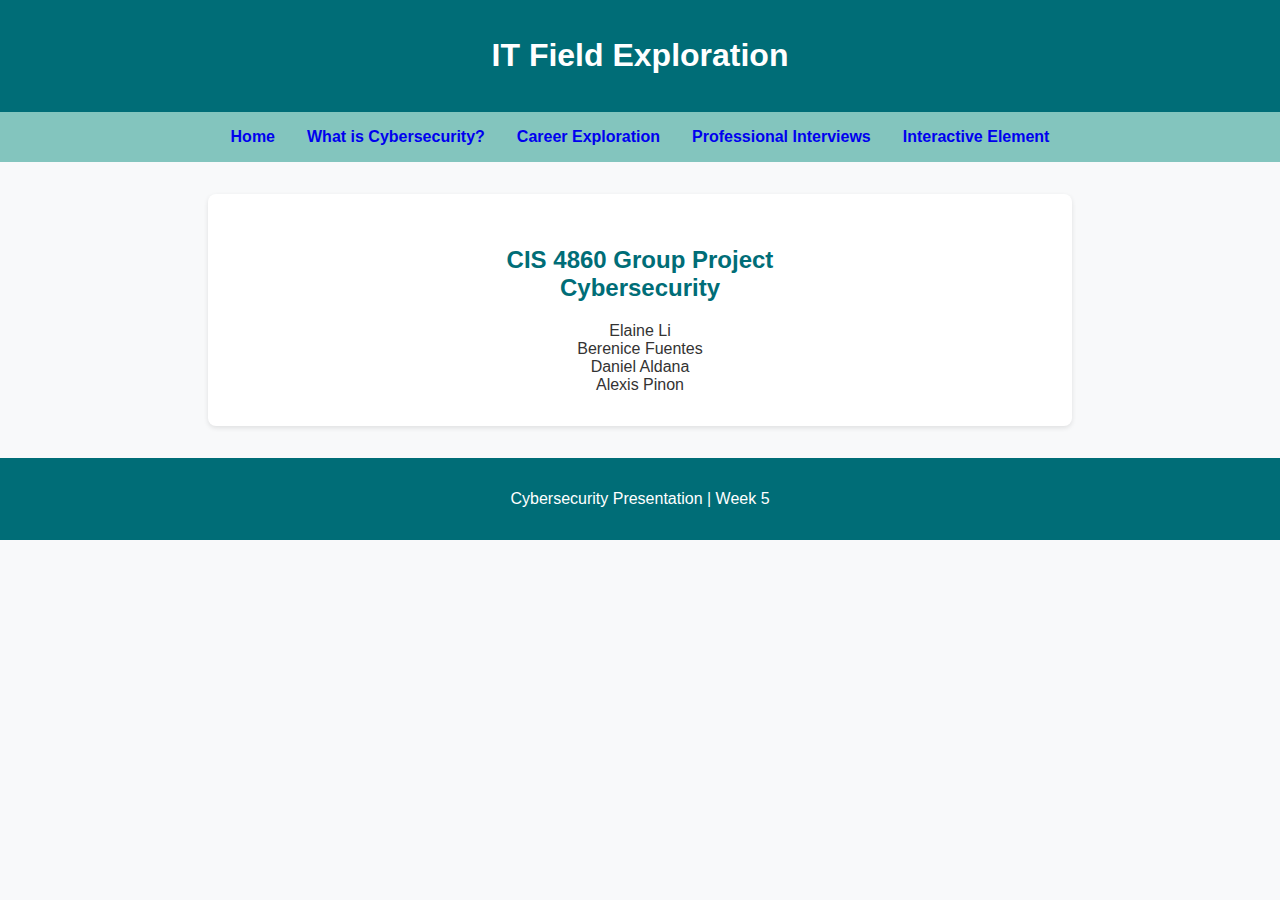
<file: index.html>
<!DOCTYPE html>
<html lang="en">

<head>
  <meta charset="UTF-8">
  <meta name="viewport" content="width=device-width, initial-scale=1.0">
  <title>Cybersecurity Presentation</title>
  <link rel="stylesheet" href="style.css">
</head>

<body>
  <header>
    <h1>IT Field Exploration</h1>
  </header>

  <nav>
    <a href="index.html">Home</a>
    <a href="field.html">What is Cybersecurity?</a>
    <a href="careers.html">Career Exploration</a>
    <a href="interviews.html">Professional Interviews</a>
    <a href="activity.html">Interactive Element</a>
  </nav>

  <section>
    <center>
    <h2>CIS 4860 Group Project<br>
      Cybersecurity</h2>
        Elaine Li<br>
        Berenice Fuentes<br>
        Daniel Aldana<br>
        Alexis Pinon<br>
    </center>
  </section>

  <footer>
    <p>Cybersecurity Presentation | Week 5</p>
  </footer>
</body>

</html>
</file>
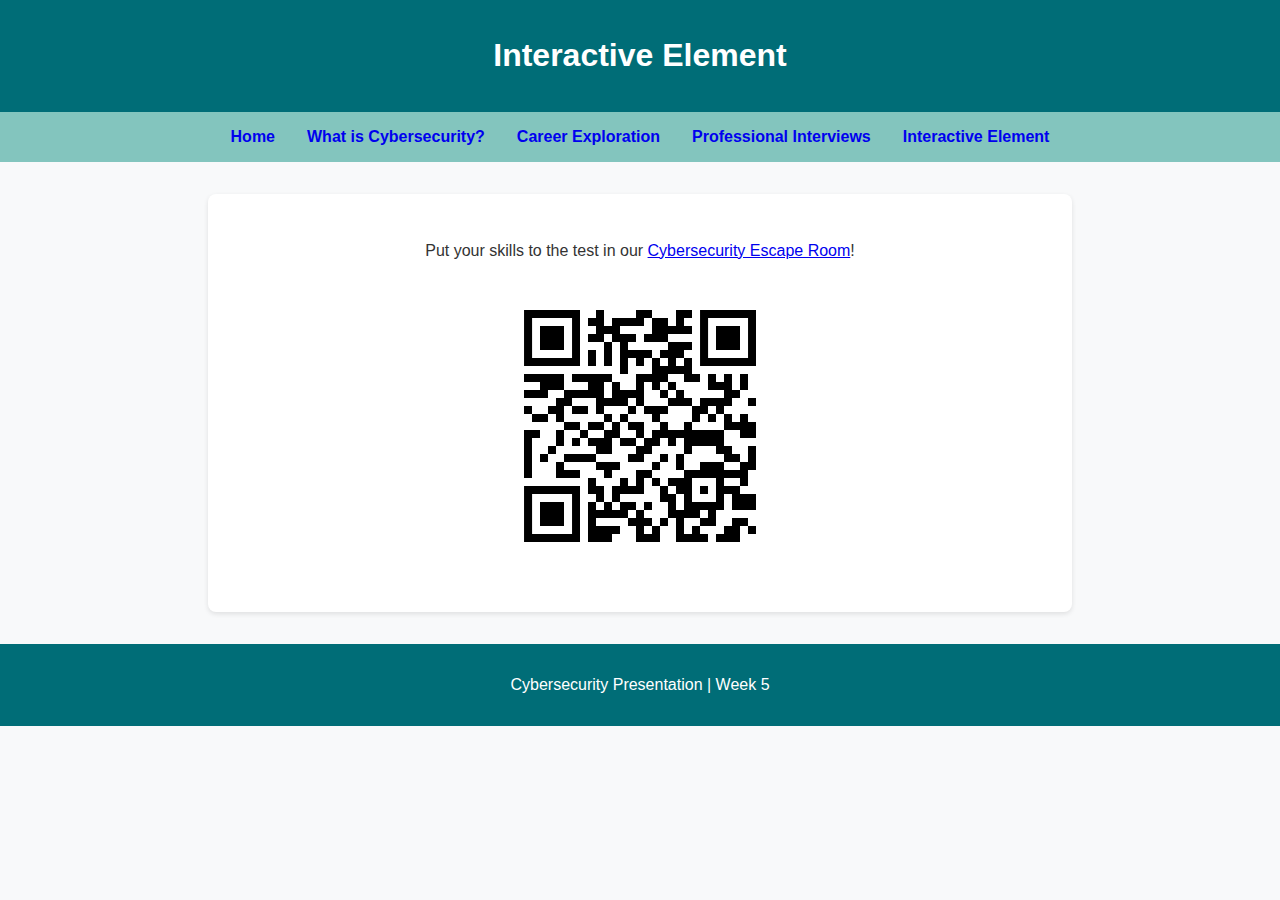
<file: activity.html>
<!DOCTYPE html>
<html lang="en">

<head>
    <meta charset="UTF-8">
    <meta name="viewport" content="width=device-width, initial-scale=1.0">
    <title>Interactive Element</title>
    <link rel="stylesheet" href="style.css">
</head>

<body>
    <header>
        <h1>Interactive Element</h1>
    </header>

    <nav>
        <a href="index.html">Home</a>
        <a href="field.html">What is Cybersecurity?</a>
        <a href="careers.html">Career Exploration</a>
        <a href="interviews.html">Professional Interviews</a>
        <a href="activity.html">Interactive Element</a>
    </nav>

    <section>
        <center>
            <p>Put your skills to the test in our <a href="https://alexis-s-pinon.github.io/cybersecurity/"
                    target="_blank">Cybersecurity Escape Room</a>!</p>
        <img src="img/frame.png" alt="QR Code to game" class="qr-code">
        </center>
    </section>

    <footer>
        <p>Cybersecurity Presentation | Week 5</p>
    </footer>
</body>

</html>
</file>
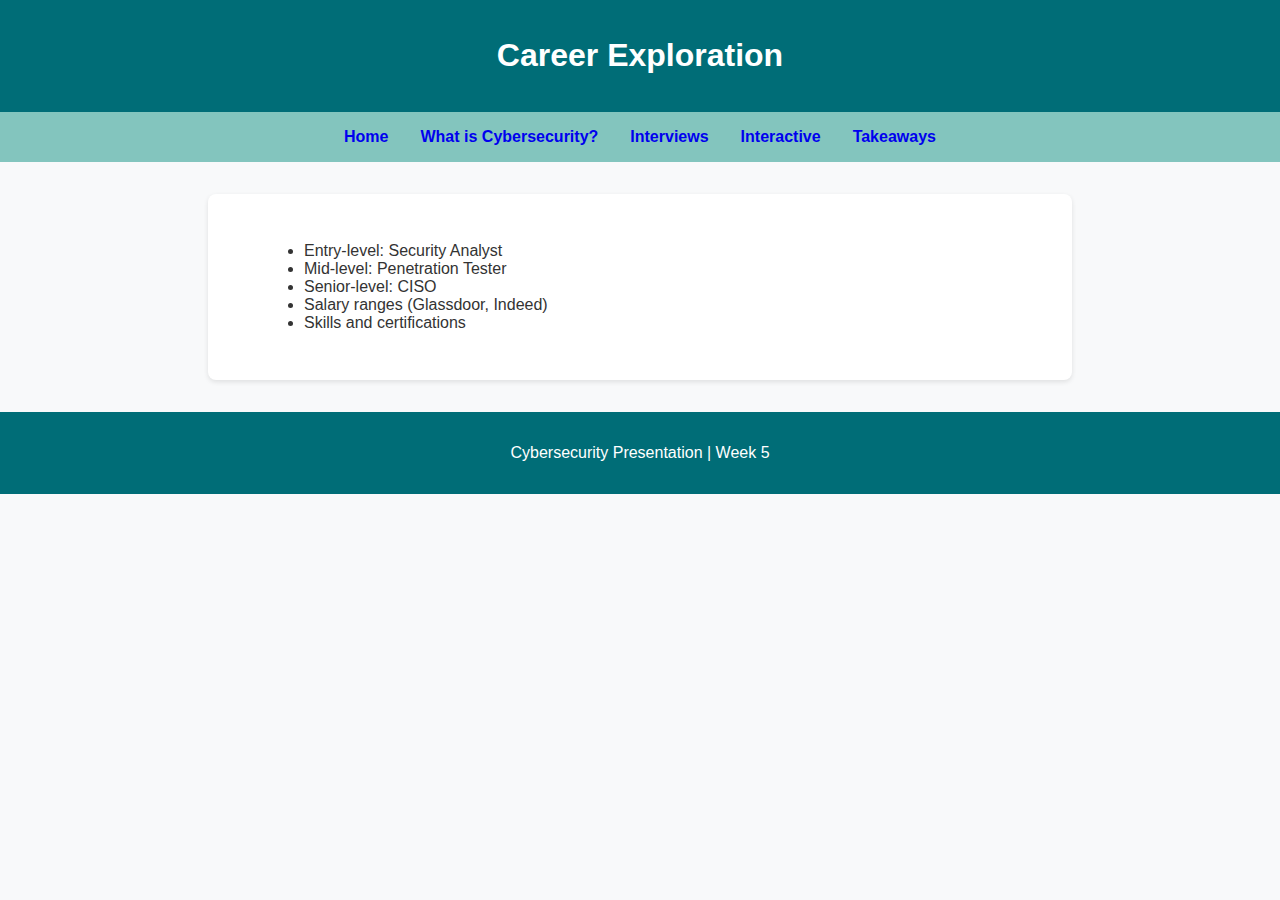
<file: careers.html>
<!DOCTYPE html>
<html lang="en">
<head>
  <meta charset="UTF-8">
  <meta name="viewport" content="width=device-width, initial-scale=1.0">
  <title>Cybersecurity Careers</title>
  <link rel="stylesheet" href="style.css">
</head>
<body>
  <header>
    <h1>Career Exploration</h1>
  </header>

  <nav>
    <a href="index.html">Home</a>
    <a href="field.html">What is Cybersecurity?</a>
    <a href="interviews.html">Interviews</a>
    <a href="activity.html">Interactive</a>
    <a href="takeaways.html">Takeaways</a>
  </nav>

  <section>
    <ul>
      <li>Entry-level: Security Analyst</li>
      <li>Mid-level: Penetration Tester</li>
      <li>Senior-level: CISO</li>
      <li>Salary ranges (Glassdoor, Indeed)</li>
      <li>Skills and certifications</li>
    </ul>
  </section>

  <footer>
    <p>Cybersecurity Presentation | Week 5</p>
  </footer>
</body>
</html>
</file>
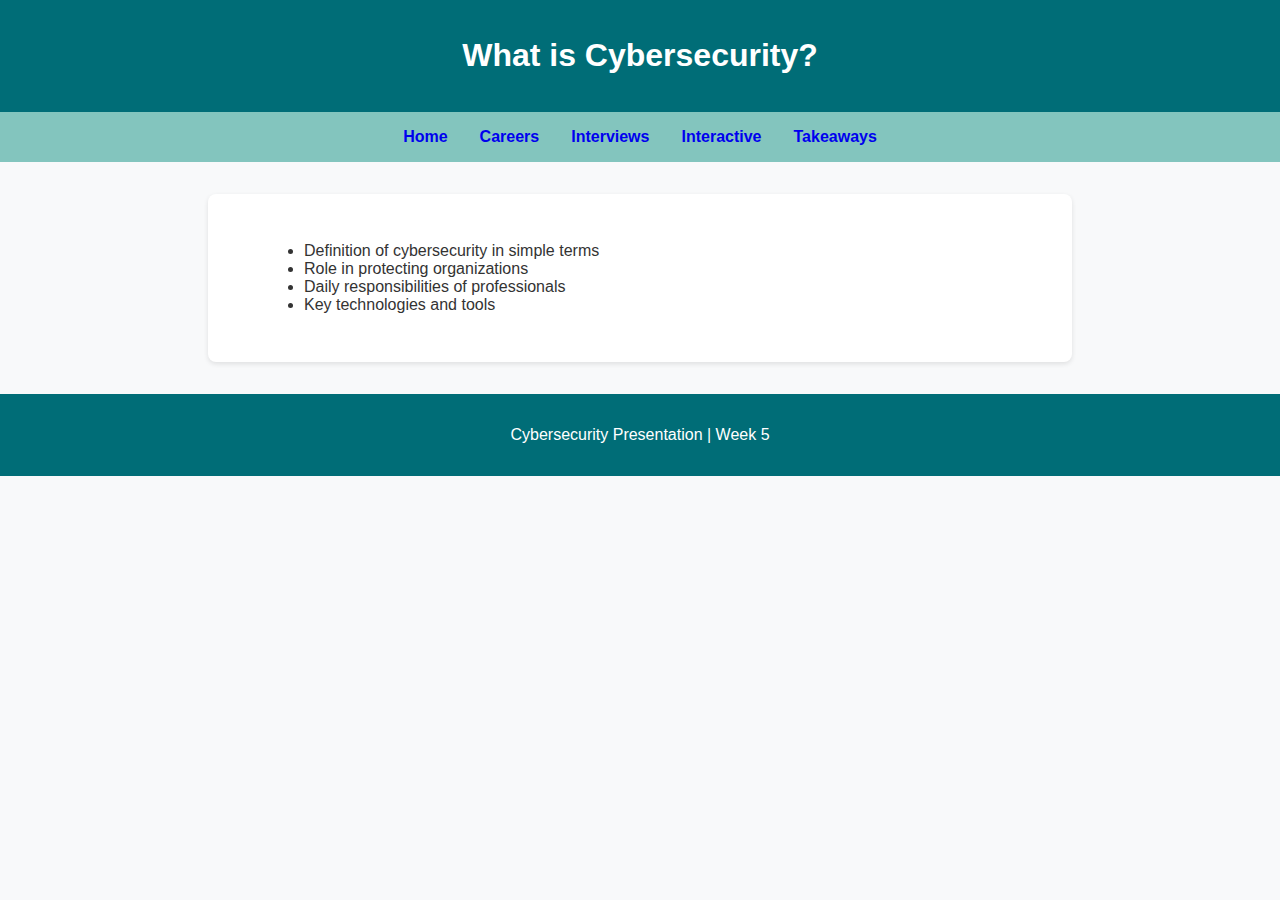
<file: field.html>
<!DOCTYPE html>
<html lang="en">
<head>
  <meta charset="UTF-8">
  <meta name="viewport" content="width=device-width, initial-scale=1.0">
  <title>What is Cybersecurity?</title>
  <link rel="stylesheet" href="style.css">
</head>
<body>
  <header>
    <h1>What is Cybersecurity?</h1>
  </header>

  <nav>
    <a href="index.html">Home</a>
    <a href="careers.html">Careers</a>
    <a href="interviews.html">Interviews</a>
    <a href="activity.html">Interactive</a>
    <a href="takeaways.html">Takeaways</a>
  </nav>

  <section>
    <ul>
      <li>Definition of cybersecurity in simple terms</li>
      <li>Role in protecting organizations</li>
      <li>Daily responsibilities of professionals</li>
      <li>Key technologies and tools</li>
    </ul>
  </section>

  <footer>
    <p>Cybersecurity Presentation | Week 5</p>
  </footer>
</body>
</html>
</file>
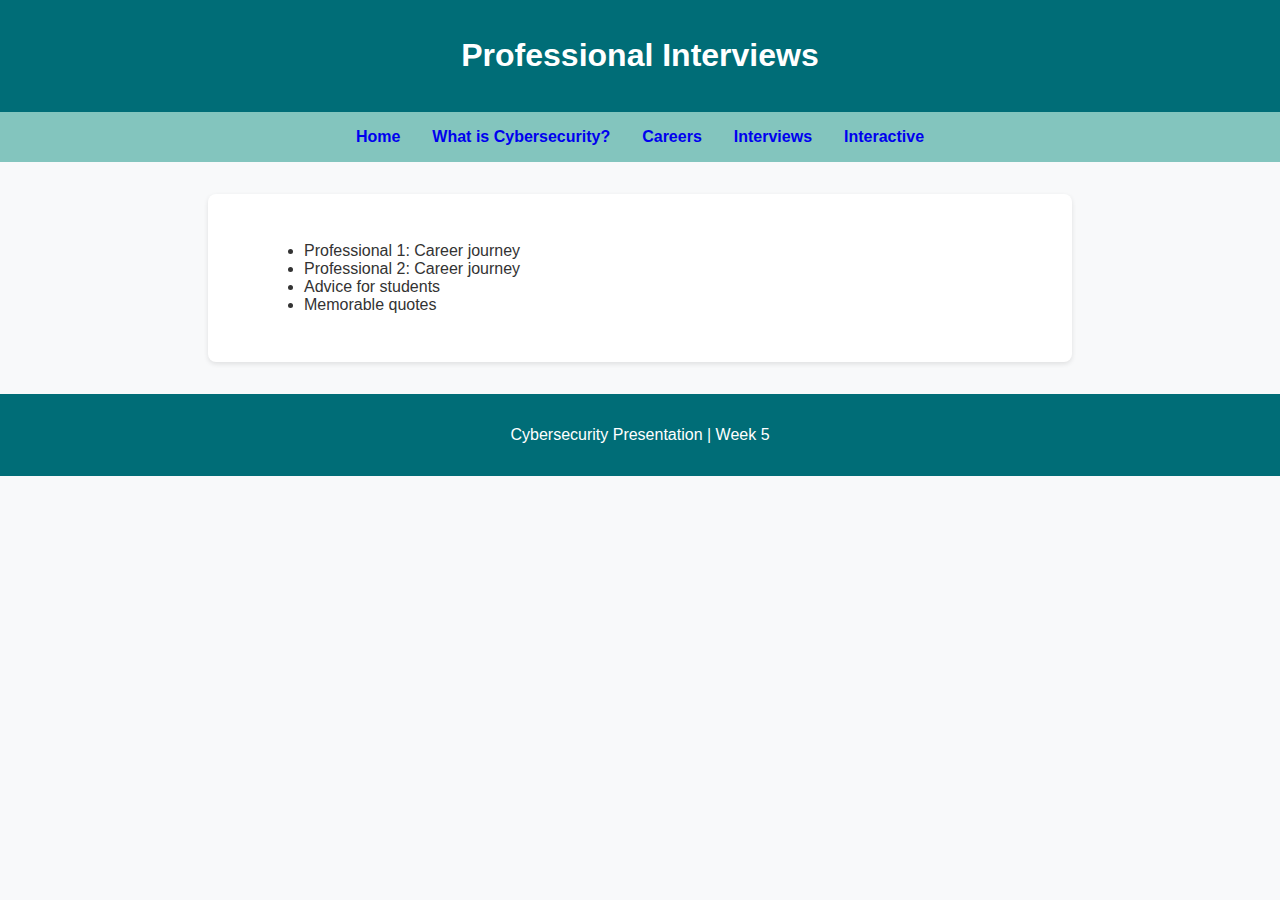
<file: interviews.html>
<!DOCTYPE html>
<html lang="en">

<head>
    <meta charset="UTF-8">
    <meta name="viewport" content="width=device-width, initial-scale=1.0">
    <title>Professional Insights</title>
    <link rel="stylesheet" href="style.css">
</head>

<body>
    <header>
        <h1>Professional Interviews</h1>
    </header>

    <nav>
        <a href="index.html">Home</a>
        <a href="field.html">What is Cybersecurity?</a>
        <a href="careers.html">Careers</a>
        <a href="interviews.html">Interviews</a>
        <a href="activity.html">Interactive</a>
    </nav>

    <section>
        <ul>
            <li>Professional 1: Career journey</li>
            <li>Professional 2: Career journey</li>
            <li>Advice for students</li>
            <li>Memorable quotes</li>
        </ul>
    </section>

    <footer>
        <p>Cybersecurity Presentation | Week 5</p>
    </footer>
</body>

</html>
</file>
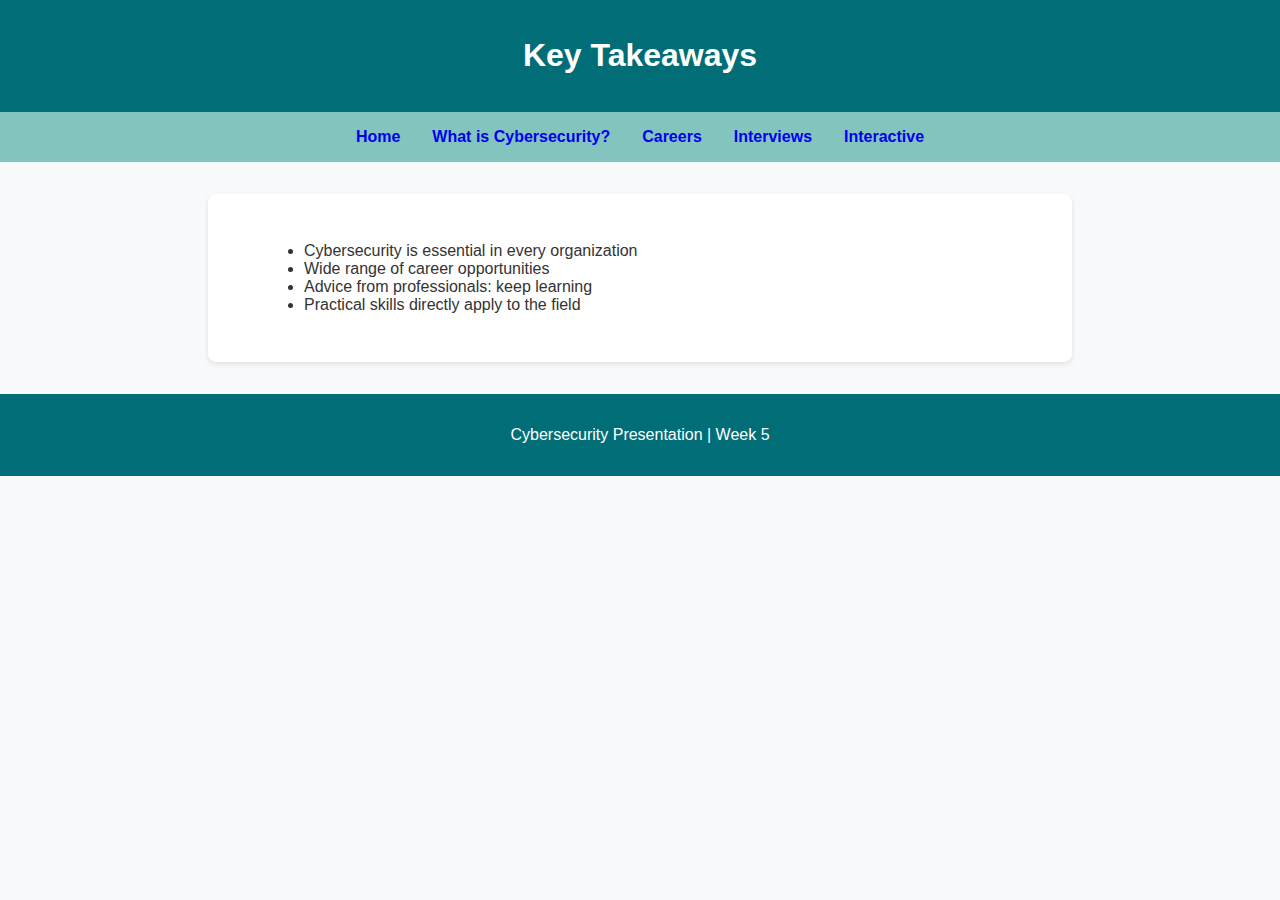
<file: takeaways.html>
<!DOCTYPE html>
<html lang="en">
<head>
  <meta charset="UTF-8">
  <meta name="viewport" content="width=device-width, initial-scale=1.0">
  <title>Key Takeaways</title>
  <link rel="stylesheet" href="style.css">
</head>
<body>
  <header>
    <h1>Key Takeaways</h1>
  </header>

  <nav>
    <a href="index.html">Home</a>
    <a href="field.html">What is Cybersecurity?</a>
    <a href="careers.html">Careers</a>
    <a href="interviews.html">Interviews</a>
    <a href="activity.html">Interactive</a>
  </nav>

  <section>
    <ul>
      <li>Cybersecurity is essential in every organization</li>
      <li>Wide range of career opportunities</li>
      <li>Advice from professionals: keep learning</li>
      <li>Practical skills directly apply to the field</li>
    </ul>
  </section>

  <footer>
    <p>Cybersecurity Presentation | Week 5</p>
  </footer>
</body>
</html>
</file>
<file: style.css>
table.careers {
  border-collapse: collapse;
  width: 100%;
  font-family: Arial, sans-serif;
  margin: 1rem 0;
  color: #333; /* default text color */
}

table.careers th, table.careers td {
  border: 1px solid #d1a1a1; /* soft border matching pink tones */
  padding: 10px 12px;
  text-align: left;
}

table.careers th {
  background-color: #f28b82; /* soft pink header */
  color: #333; /* dark text for contrast */
}

table.careers tr:nth-child(even) td {
  background-color: #fce8e6; /* very light pink/cream */
}

table.careers tr:nth-child(odd) td {
  background-color: #f7c6c7; /* slightly darker pink */
}

table.careers tr:hover td {
  background-color: #f4a7a7; /* hover effect, darker pink */
  color: #000;
}

body {
  font-family: Arial, sans-serif;
  margin: 0;
  background-color: #f8f9fa;
  color: #333;
}

header {
  background: #006d77;
  color: white;
  padding: 1rem;
  text-align: center;
}

nav {
  background: #83c5be;
  display: flex;
  justify-content: center;
  padding: 0.5rem;
  flex-wrap: wrap;
}

nav a {
  color: 073b4c;
  text-decoration: none;
  margin: 0.5rem 1rem;
  font-weight: bold;
}

nav a:hover {
  text-decoration: underline;
}

section {
  max-width: 800px;
  margin: 2rem auto;
  background: white;
  padding: 2rem;
  border-radius: 8px;
  box-shadow: 0 2px 5px rgba(0, 0, 0, 0.1);
}

h2 {
  color: #006d77;
}

ul {
  list-style-type: disc;
  margin-left: 1.5rem;
}

footer {
  text-align: center;
  padding: 1rem;
  background: #006d77;
  color: white;
  margin-top: 2rem;
}

@media (max-width: 600px) {
  section {
    margin: 1rem;
    padding: 1rem;
  }

  img {
    max-width: 100%;
    max-height: auto;
    display: block;
    margin: 0 auto;
    object-fit: contain;
  }



}
</file>
